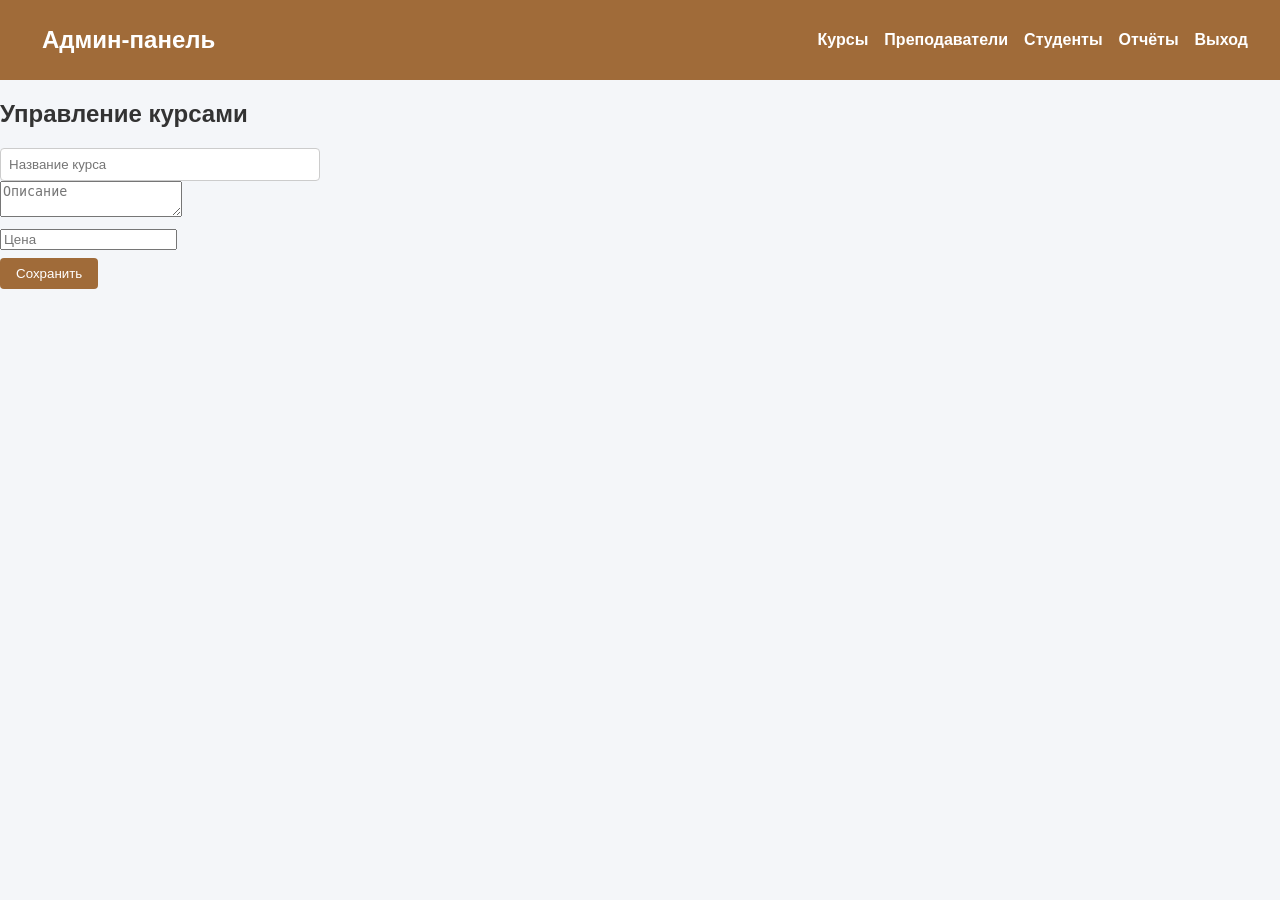
<file: app/admin_dashboard.html>
<!DOCTYPE html>
<html lang="ru">
<head>
  <meta charset="UTF-8">
  <title>Админ-панель — Академия успеха</title>
  <link rel="stylesheet" href="css/style.css">
  <script src="js/script.js"></script>
  <script defer src="js/admin_dashboard.js"></script>
</head>
<body>
  <header>
    <h1>Админ-панель</h1>
    <nav>
      <ul>
        <li><a href="#" onclick="showSection('courses')">Курсы</a></li>
        <li><a href="#" onclick="showSection('teachers')">Преподаватели</a></li>
        <li><a href="#" onclick="showSection('students')">Студенты</a></li>
        <li><a href="#" onclick="showSection('reports')">Отчёты</a></li>
        <li><a href="#" onclick="logout()">Выход</a></li>
      </ul>
    </nav>
  </header>

  <main>
    <section id="courses" class="admin-section">
      <h2>Управление курсами</h2>
      <div id="courseList"></div>
      <form id="courseForm">
        <input type="hidden" id="courseId">
        <input type="text" id="courseName" placeholder="Название курса" required>
        <textarea id="courseDescription" placeholder="Описание"></textarea>
        <input type="number" id="coursePrice" placeholder="Цена">
        <button type="submit">Сохранить</button>
      </form>
    </section>

   <section id="teachers" class="admin-section" style="display:none;">
    <h2>Преподаватели</h2>
    <div id="teacherList"></div>
        <form id="teacherForm">
            <input type="hidden" id="teacherId">
            <input type="text" id="teacherName" placeholder="ФИО" required>
            <input type="email" id="teacherEmail" placeholder="Email" required>
            <input type="password" id="teacherPassword" placeholder="Пароль">
            <button type="submit">Сохранить</button>
        </form>
    </section>


    <section id="students" class="admin-section" style="display:none;">
    <h2>Студенты</h2>
    <div id="studentList"></div>
        <form id="studentForm">
            <input type="hidden" id="studentId">
            <input type="text" id="studentName" placeholder="ФИО" required>
            <input type="email" id="studentEmail" placeholder="Email" required>
            <input type="password" id="studentPassword" placeholder="Пароль">
            <button type="submit">Сохранить</button>
        </form>
    </section>


    <section id="reports" class="admin-section" style="display:none;">
      <h2>Отчёты</h2>
      <div id="reportContent">ckoro</div>
    </section>
  </main>
</body>
</html>
</file>
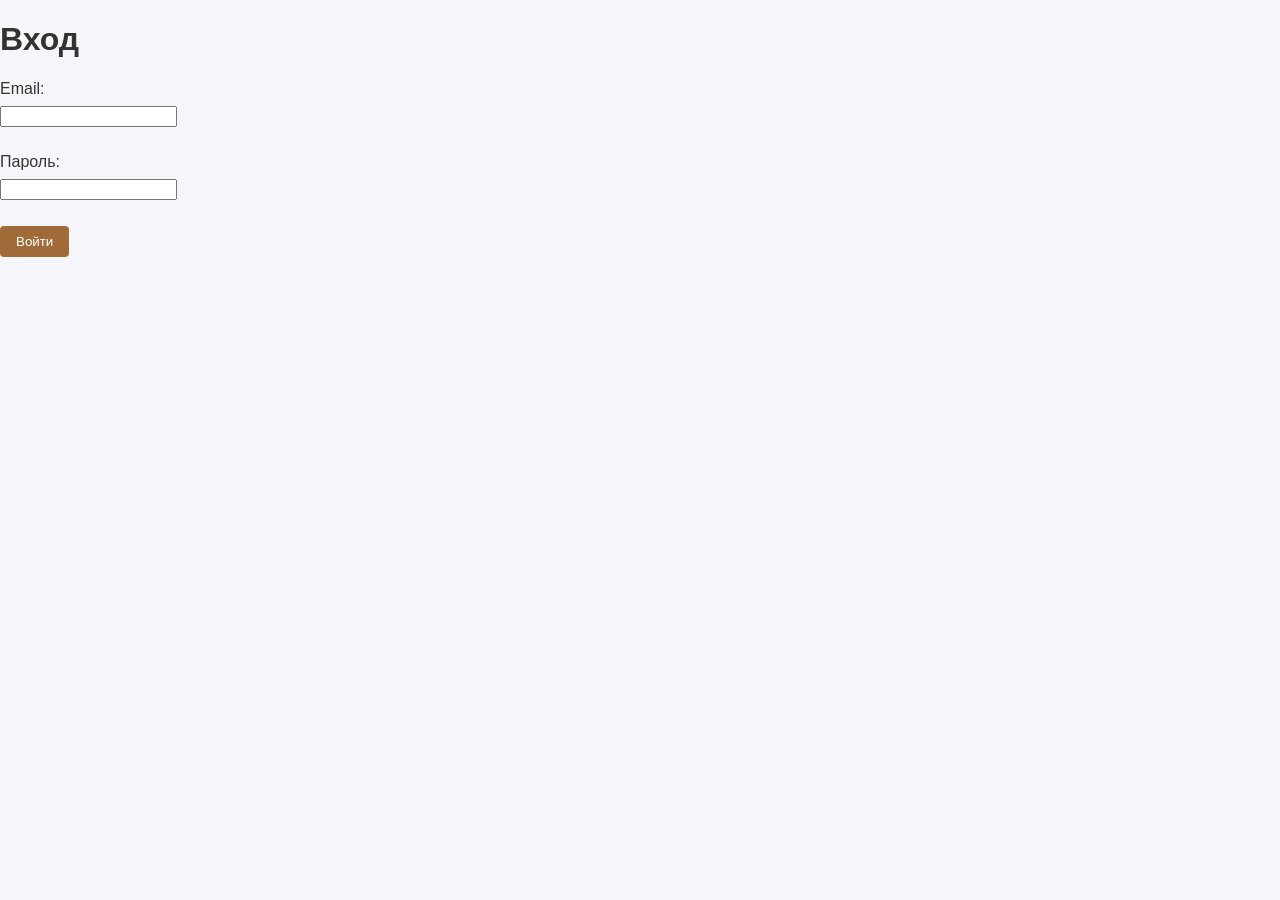
<file: app/login.html>
<!DOCTYPE html>
<html lang="ru">
<head>
  <meta charset="UTF-8">
  <title>Вход — Академия успеха</title>
  <link rel="stylesheet" href="css/style.css">
  <script defer src="js/login.js"></script>
</head>
<body>
  <main>
    <h1>Вход</h1>
    <form id="loginForm">
      <label>Email: <input type="loginEmail" id="email" required></label><br>
      <label>Пароль: <input type="loginPassword" id="password" required></label><br>
      <button type="submit">Войти</button>
    </form>
    <div id="loginError" style="color: red;"></div>
  </main>
</body>
</html>
</file>
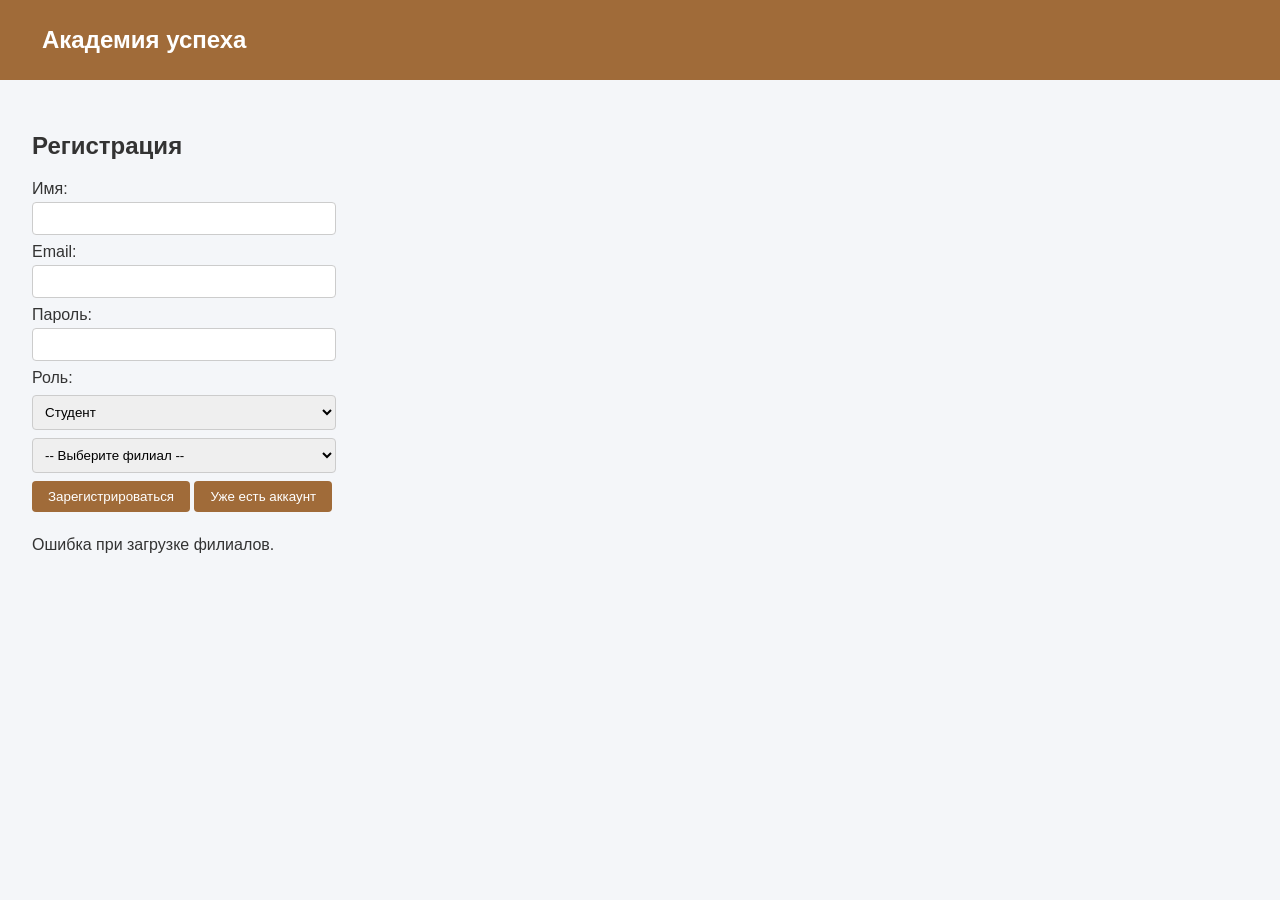
<file: app/register.html>
<!DOCTYPE html>
<html lang="ru">
<head>
  <meta charset="UTF-8">
  <meta name="viewport" content="width=device-width, initial-scale=1.0">
  <title>Регистрация - Академия успеха</title>
  <link rel="stylesheet" href="css/style.css?v=2.0">
  <style></style>
</head>
<body>
  <header>
    <h1>Академия успеха</h1>
  </header>

  <main>
    <section id="register" class="section active">
      <h2>Регистрация</h2>
      <form id="registerForm">
        <label for="regName">Имя:</label>
        <input type="text" id="regName" required>

        <label for="regEmail">Email:</label>
        <input type="email" id="regEmail" required>

        <label for="regPassword">Пароль:</label>
        <input type="password" id="regPassword" required>

        <label for="regRole">Роль:</label>
        <select id="regRole" required>
          <option value="student">Студент</option>
          <option value="teacher">Преподаватель</option>
        </select>

        <select id="branchSelect" name="branch_id" required>
          <option value="">-- Выберите филиал --</option>
        </select>



        <button type="submit">Зарегистрироваться</button>
        <button type="button" onclick="location.href='index.html'">Уже есть аккаунт</button>
      </form>
      <p id="registerMessage"></p>
    </section>
  </main>
  <script defer src="js/utils.js"></script>
  <script defer src="js/register.js"></script>
</body>
</html>
</file>
<file: app/css/style.css>
body {
    margin: 0;
    font-family: 'Segoe UI', sans-serif;
    background-color: #f4f6f9;
    color: #333;
}

header {
    background-color: #a06b39;
    color: white;
    padding: 1rem 2rem;
    display: flex;
    justify-content: space-between;
    align-items: center;
}

header h1 {
    margin: 10px;
    font-size: 1.5rem;
}

nav ul {
    list-style: none;
    display: flex;
    gap: 1rem;
    padding: 0;
    margin: 0;
}

nav ul li a {
    color: white;
    text-decoration: none;
    font-weight: bold;
}

.section {
    display: none;
    padding: 2rem;
}

.section.active {
    display: block;
}

button {
    background-color: #a06b39;
    color: white;
    border: none;
    padding: 0.5rem 1rem;
    margin: 0.5rem 0;
    cursor: pointer;
    border-radius: 4px;
}

button:hover {
    background-color: #e2d2ba;
}

table {
    width: 100%;
    border-collapse: collapse;
    margin-top: 1rem;
    background: white;
}

table th, table td {
    padding: 0.75rem;
    border: 1px solid #ccc;
    text-align: left;
}

table th {
    background-color: #e0e0e0;
}

form label, form select, form input {
    display: block;
    margin-top: 0.5rem;
}

#calendar {
    background-color: white;
    padding: 1rem;
    border: 1px solid #ccc;
    margin-top: 1rem;
}

.modal {
    display: none;
    position: fixed;
    z-index: 1000;
    left: 50%;
    top: 50%;
    transform: translate(-50%, -50%);
    background: white;
    padding: 2rem;
    border: 1px solid #ccc;
    border-radius: 8px;
    box-shadow: 0 4px 12px rgba(0, 0, 0, 0.2);
}

.modal.active {
    display: block;
}

input[type="text"], input[type="email"], input[type="password"], select {
    width: 25%;
    padding: 0.5rem;
    margin-top: 0.25rem;
    border: 1px solid #ccc;
    border-radius: 4px;
    box-sizing: border-box;
}
</file>
